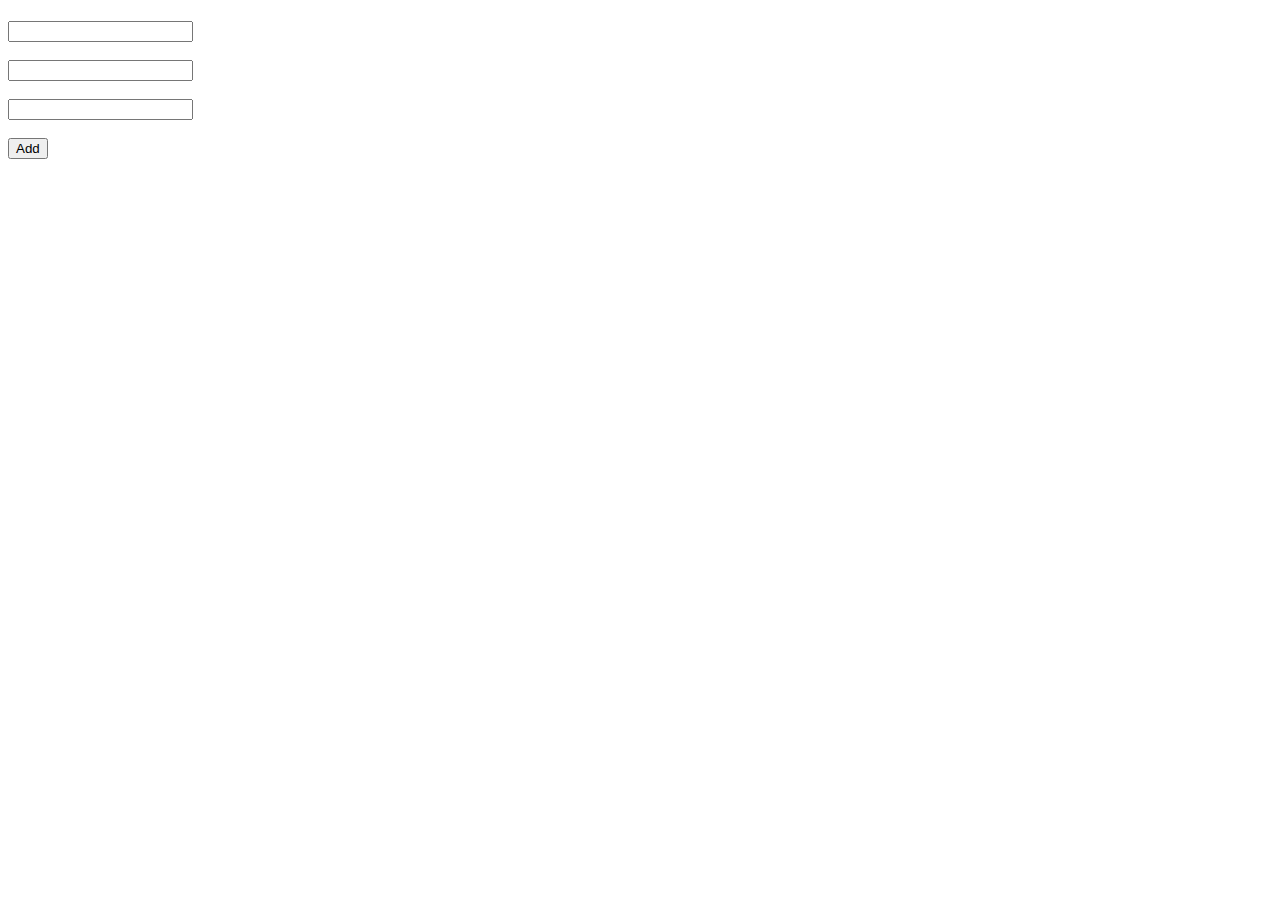
<file: JavaSceipt/Day1/index.html>
<!DOCTYPE html>
<html lang="en">
  <head>
    <meta charset="UTF-8" />
    <meta name="viewport" content="width=device-width, initial-scale=1.0" />
    <title>Document</title>
  </head>
  <body>
    <h1 id="elment1"></h1>

    <!-- <input id="name" type="text">
    <button onclick="sayHello()">sayHello</button>
    <h2 id="fName"></h2> -->

    <input id="name" type="text" /><br /><br />
    <input id="price" type="number" /><br /><br />
    <input id="desc" type="text" /><br /><br />
    <button onclick="myProduct()">Add</button><br /><br />

    <p id="product1"></p>
    <script src="main.js"></script>
  </body>
</html>
</file>
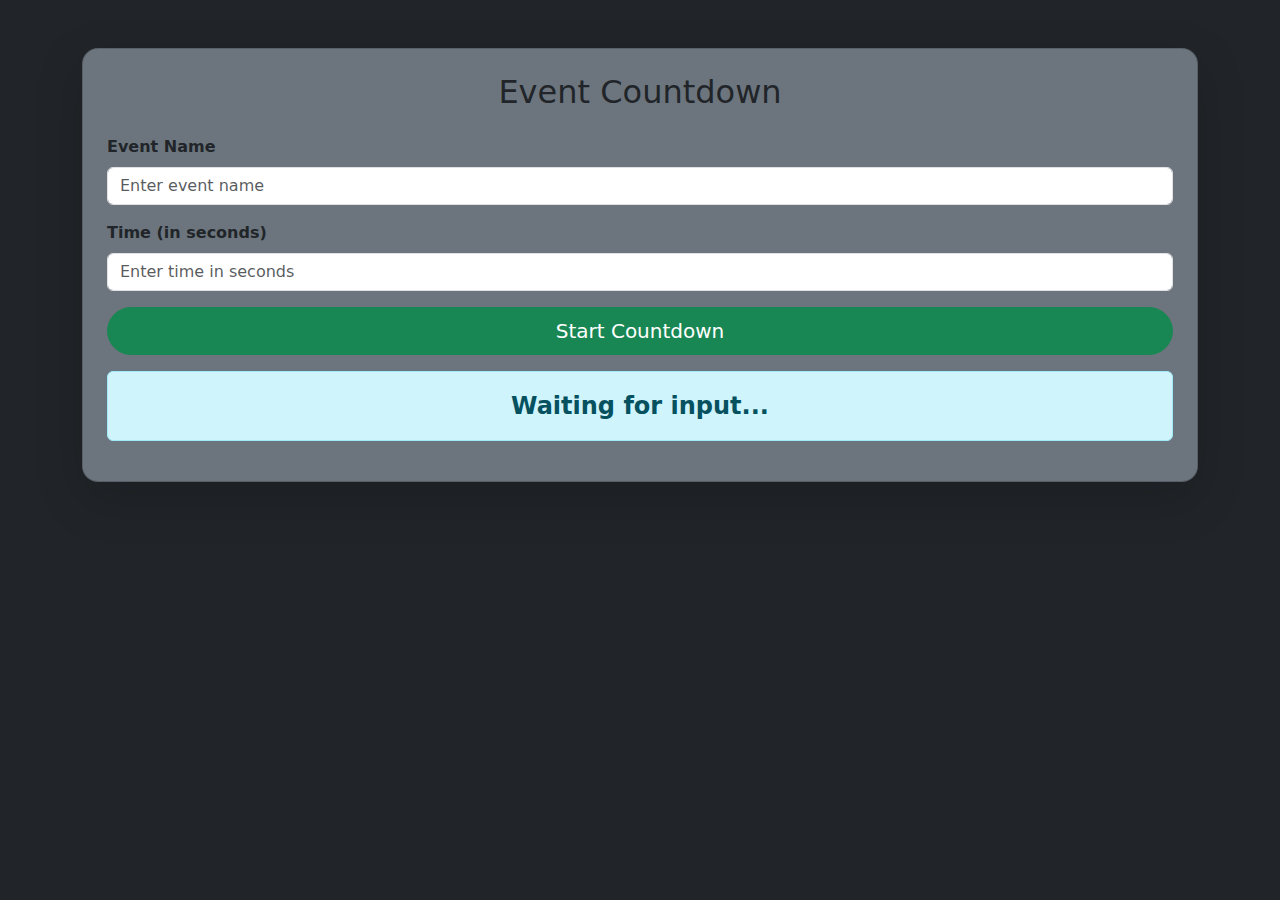
<file: JavaSceipt/Day4/index.html>
<!DOCTYPE html>
<html lang="en">
  <head>
    <meta charset="UTF-8" />
    <meta name="viewport" content="width=device-width, initial-scale=1.0" />
    <title>Document</title>
    <link
      href="https://cdn.jsdelivr.net/npm/bootstrap@5.3.2/dist/css/bootstrap.min.css"
      rel="stylesheet"
    />
  </head>
  <body class="bg-dark">
    <div class="container py-5">
      <div class="card shadow-lg p-4 rounded-4 bg-secondary">
        <h2 class="text-center mb-4">Event Countdown</h2>
        <div class="mb-3">
          <label for="eventName" class="form-label fw-bold">Event Name</label>
          <input
            type="text"
            class="form-control"
            id="eventName"
            placeholder="Enter event name"
          />
        </div>

        <div class="mb-3">
          <label for="timeOfEvent" class="form-label fw-bold"
            >Time (in seconds)</label>
          <input
            type="number"
            class="form-control"
            id="timeOfEvent"
            placeholder="Enter time in seconds"
          />
        </div>
        <div class="d-grid mb-3">
          <button
            class="btn btn-success btn-lg rounded-pill"
            onclick="setIntervalFunc()"
          >
            Start Countdown
          </button>
        </div>
        <div class="alert alert-info text-center fs-4 fw-semibold" id="output">
          Waiting for input...
        </div>
      </div>
    </div>
    <script src="main.js"></script>
  </body>
</html>
</file>
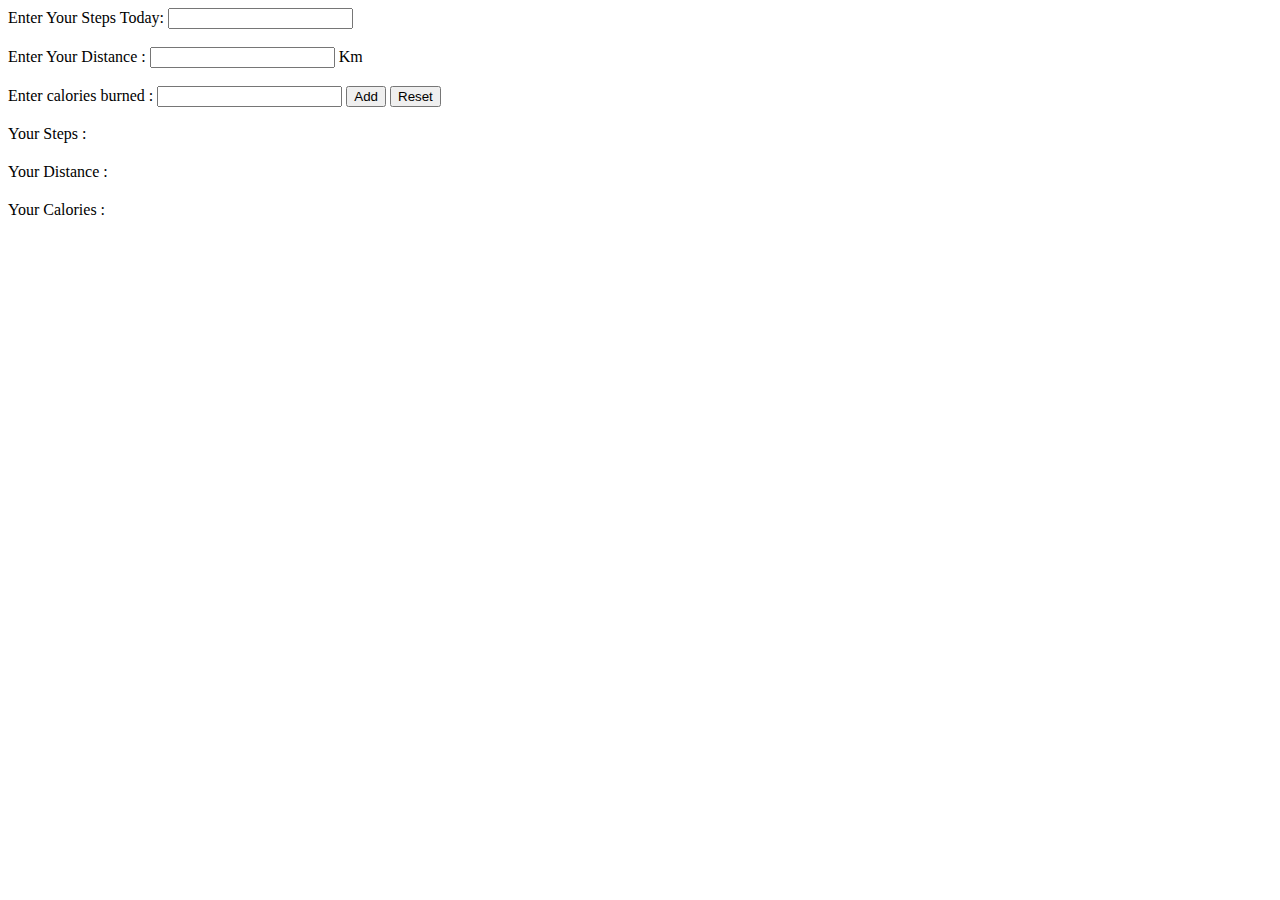
<file: JavaSceipt/Day5/index.html>
<!DOCTYPE html>
<html lang="en">
<head>
    <meta charset="UTF-8">
    <link rel="stylesheet" href="style.css">
    <meta name="viewport" content="width=device-width, initial-scale=1.0">
    <title>Document</title>
</head>
<body>
    
    <!-- <h2 id="subTitle" class="productOne"> Hello DOM</h2>
    <button onclick="replaceClass()">Toggle</button> -->
    <label for="steps"> Enter Your Steps Today:
        <input type="text" id="steps" name="userSteps">
    </label>
    <br><br>
    <label for="distance"> Enter Your Distance :
        <input type="text" id="distance" name="userSteps"> Km
    </label>
    <br><br>
    <label for="calories"> Enter calories burned :
        <input type="text" id="calories" name="userSteps"> 
    </label>
    <button id="add">Add</button>
    <button id="reset">Reset</button>
    <br><br>

   Your Steps : <h2 id="allSteps"></h2>
   Your Distance : <h2 id="allDistance"></h2>
   Your Calories : <h2 id="allCalories"></h2>
    <script src="main.js"></script>
</body>
</html>
</file>
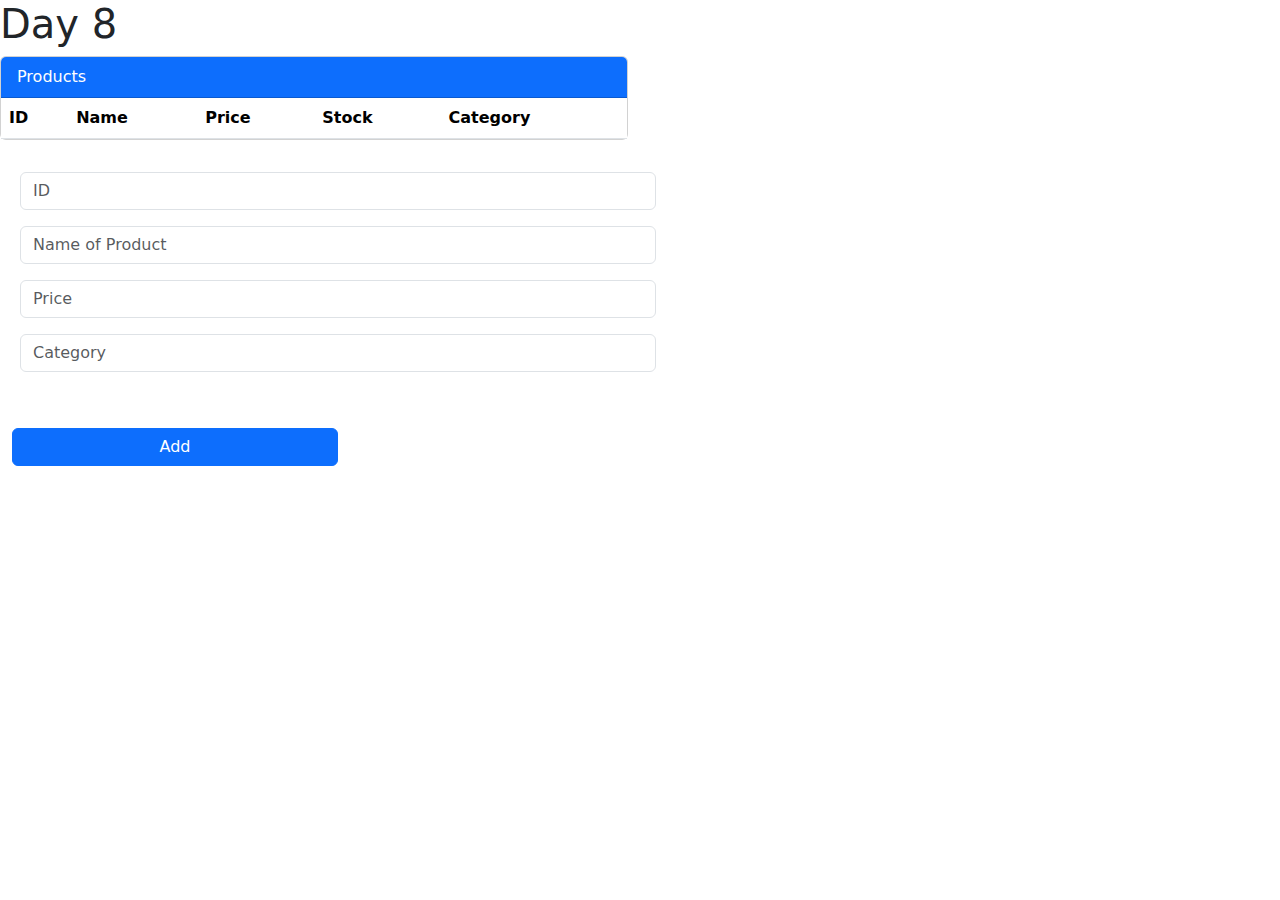
<file: JavaSceipt/Day8/index.html>
<!DOCTYPE html>
<html lang="en">
<head>
    <meta charset="UTF-8">
    <meta name="viewport" content="width=device-width, initial-scale=1.0">
    <title>Document</title>
    <link
      href="https://cdn.jsdelivr.net/npm/bootstrap@5.3.0/dist/css/bootstrap.min.css"
      rel="stylesheet"
    />
</head>
<body>
    <h1>Day 8</h1>

    <div class="row">
    <!-- Products -->
    <div class="col-md-6">
      <div class="card">
        <div class="card-header bg-primary text-white">Products</div>
        <div class="card-body p-0">
          <table class="table table-striped mb-0">
            <thead>
              <tr>
                <th>ID</th>
                <th>Name</th>
                <th>Price</th>
                <th>Stock</th>
                <th>Category</th>
              </tr>
            </thead>
            <tbody id="products"></tbody>
          </table>
        </div>
      </div>
    </div>
<form class="p-3">
    <input id="id" class="form-control w-50 m-3" type="number" placeholder="ID">
    <input id="name" class="form-control w-50 m-3"  type="text" placeholder="Name of Product">
    <input id="price" class="form-control w-50 m-3"  type="text" placeholder="Price">
    <input id="category" class="form-control w-50 m-3"  type="text" placeholder="Category">
</form>
<button id="btnf" class="btn btn-primary m-4 w-25">Add</button>



    <script src="main.js"></script>
</body>
</html>
</file>
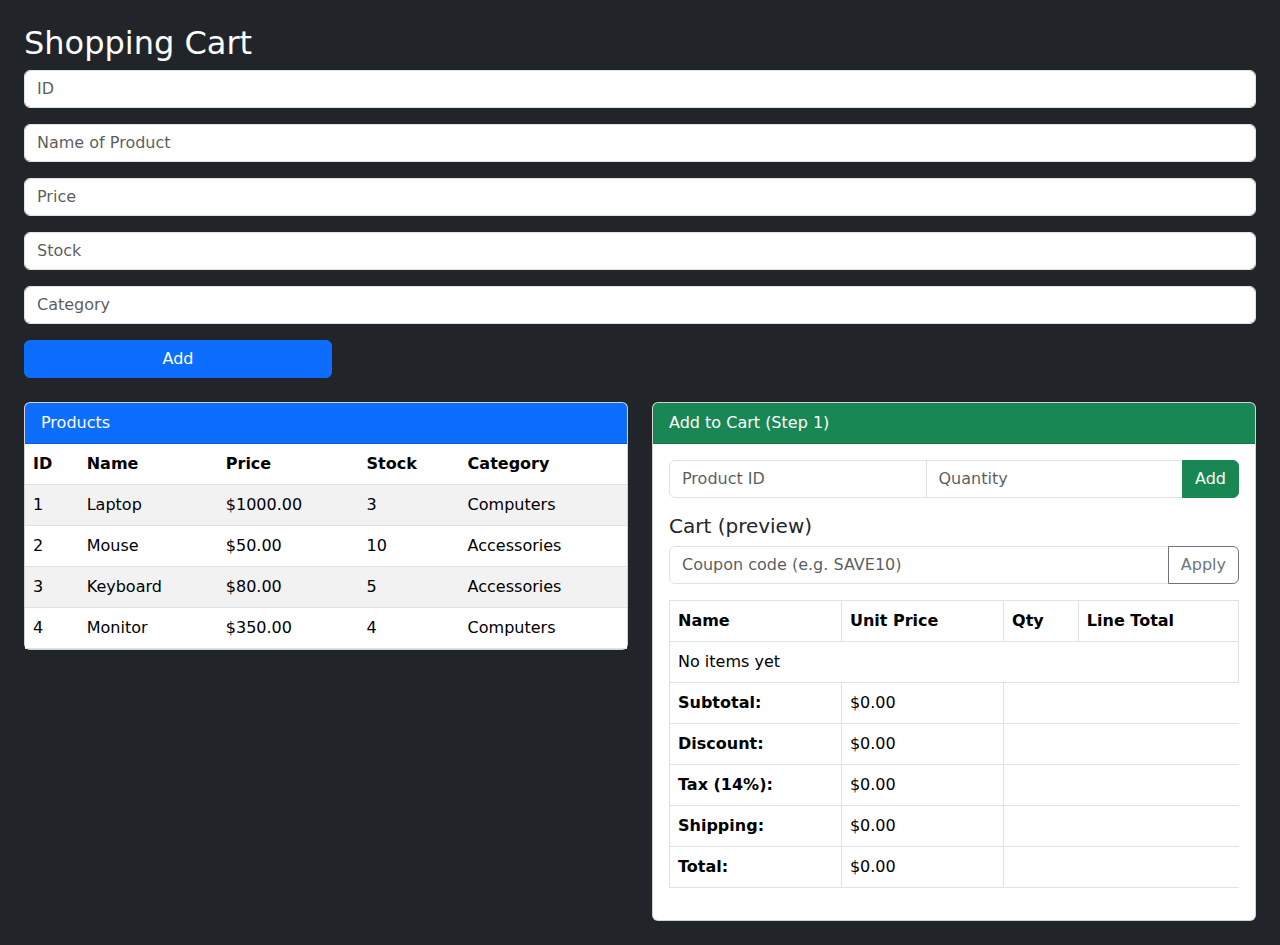
<file: JavaSceipt/Day4/index_cart.html>
<!DOCTYPE html>
<html lang="en">
  <head>
    <meta charset="UTF-8" />
    <meta name="viewport" content="width=device-width, initial-scale=1.0" />
    <title>Document</title>
    <link
      href="https://cdn.jsdelivr.net/npm/bootstrap@5.3.0/dist/css/bootstrap.min.css"
      rel="stylesheet"
    />
  </head>
  <body class="p-4 bg-dark">
    <h2 class="text-white">Shopping Cart</h2>

    <div class="row">
      <div class="col-md-12">
        <form>
          <input
            id="id"
            class="form-control mb-3"
            type="number"
            placeholder="ID"
          />
          <input
            id="name"
            class="form-control mb-3"
            type="text"
            placeholder="Name of Product"
          />
          <input
            id="price"
            class="form-control mb-3"
            type="text"
            placeholder="Price"
          />
          <input
            id="stock"
            class="form-control mb-3"
            type="number"
            placeholder="Stock"
          />
          <input
            id="category"
            class="form-control mb-3"
            type="text"
            placeholder="Category"
          />
        </form>
        <button id="btnf" class="btn btn-primary mb-4 w-25">Add</button>
      </div>

      <!-- Products -->
      <div class="col-md-6">
        <div class="card">
          <div class="card-header bg-primary text-white">Products</div>
          <div class="card-body p-0">
            <table class="table table-striped mb-0">
              <thead>
                <tr>
                  <th>ID</th>
                  <th>Name</th>
                  <th>Price</th>
                  <th>Stock</th>
                  <th>Category</th>
                </tr>
              </thead>
              <tbody id="products"></tbody>
            </table>
          </div>
        </div>
      </div>

      <!-- Cart -->
      <div class="col-md-6">
        <div class="card">
          <div class="card-header bg-success text-white">
            Add to Cart (Step 1)
          </div>
          <div class="card-body">
            <div class="input-group mb-3">
              <input
                type="number"
                id="productIdInput"
                class="form-control"
                placeholder="Product ID"
              />
              <input
                type="number"
                id="productQuqntity"
                class="form-control"
                placeholder="Quantity"
              />
              <button class="btn btn-success" onclick="addToCart()">Add</button>
            </div>

            <h5>Cart (preview)</h5>
            <div class="input-group mb-3">
              <input
                type="text"
                id="couponInput"
                class="form-control"
                placeholder="Coupon code (e.g. SAVE10)"
              />
              <button class="btn btn-outline-secondary" id="applyCouponBtn">
                Apply
              </button>
            </div>

            <table class="table table-bordered">
              <thead>
                <tr>
                  <th>Name</th>
                  <th>Unit Price</th>
                  <th>Qty</th>
                  <th>Line Total</th>
                </tr>
              </thead>
              <tbody id="cart"></tbody>
            </table>
          </div>
        </div>
      </div>
    </div>

    <script src="main_cart.js"></script>
  </body>
</html>
</file>
<file: JavaSceipt/Day5/style.css>
.productOne{
    color: tomato;
    background-color:antiquewhite;
    font-size: 20px;
    text-align: center;
    padding: 20px;
    width: 50%;
}

.productTow{
    color:aqua;
    background-color:black;
    font-size: 20px;
    text-align: center;
    padding: 20px;
    width: 50%;
}
</file>
